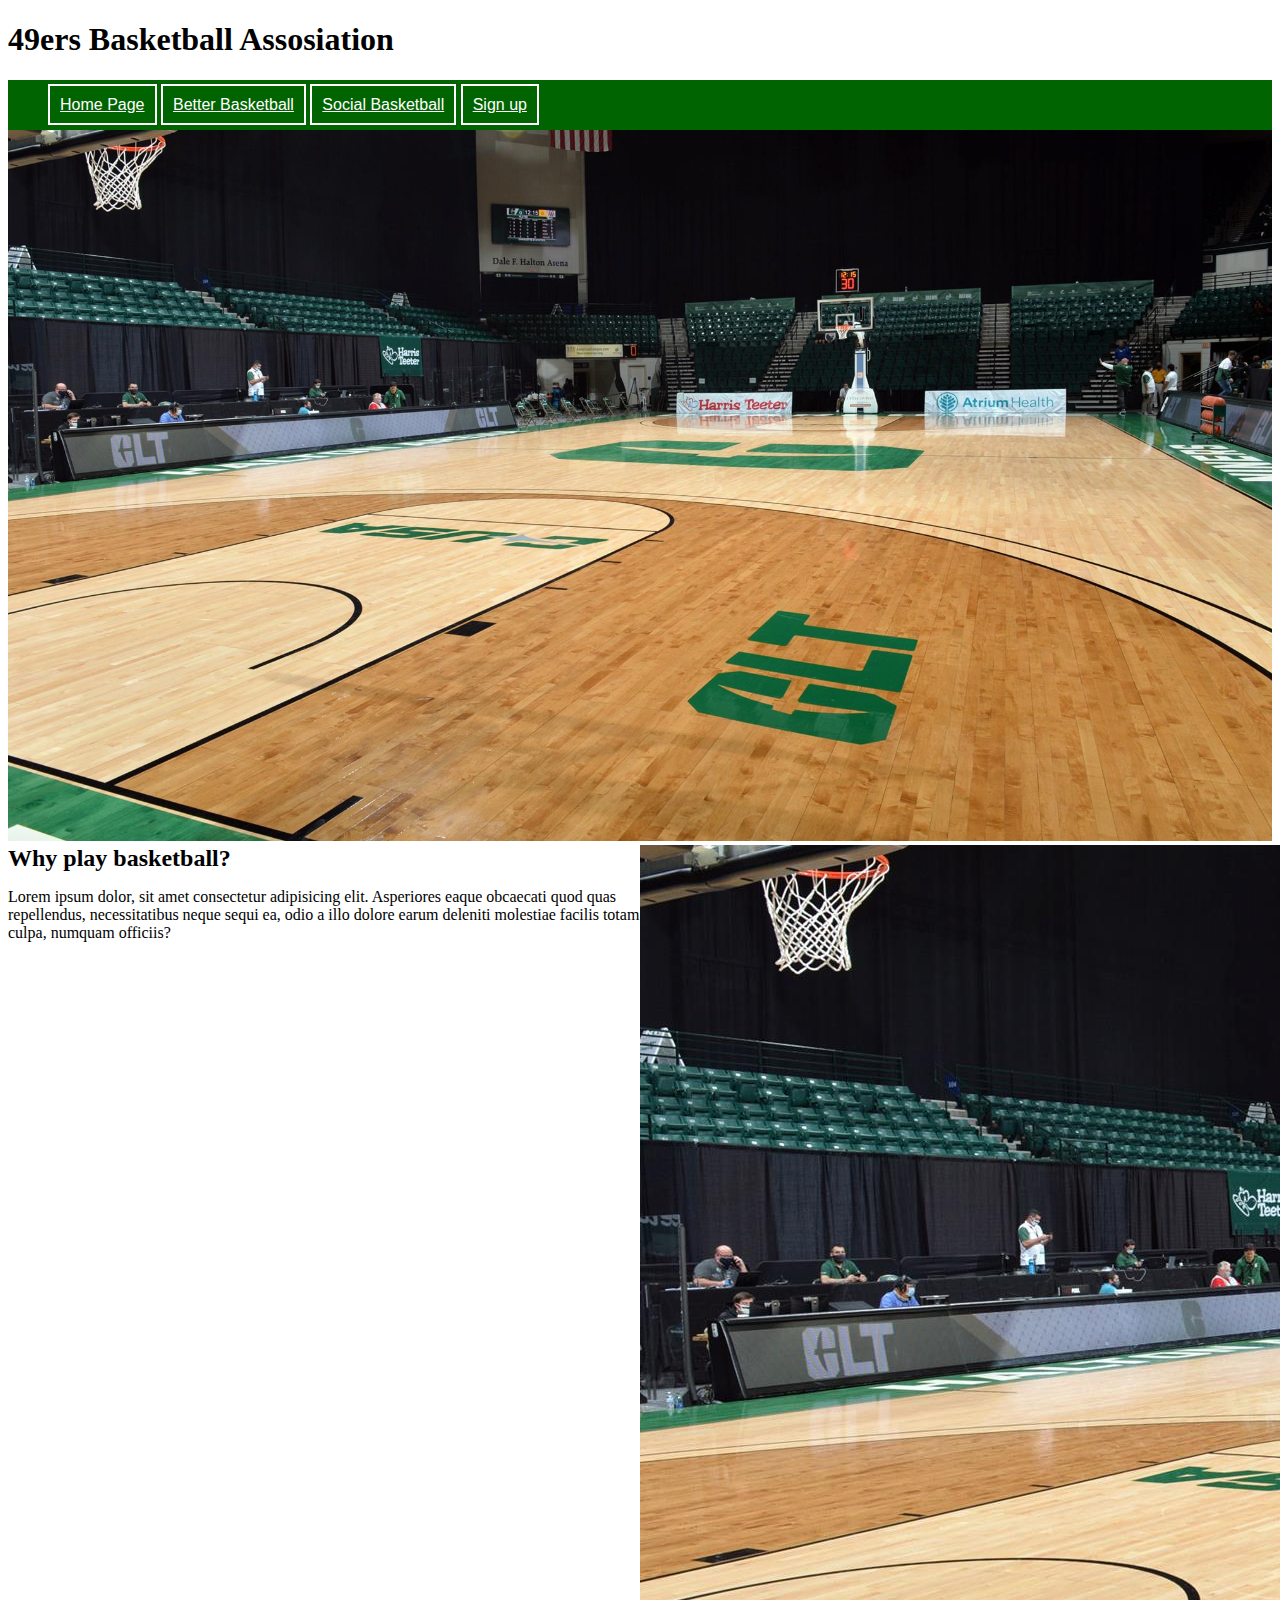
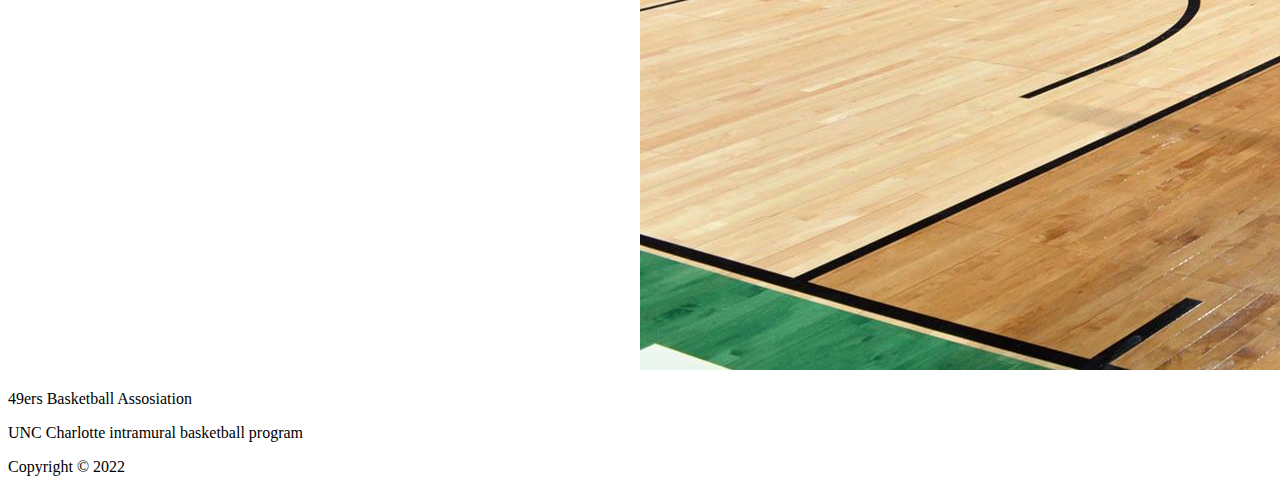
<file: index.html>
<!DOCTYPE html>
<html lang="en">
  <head>
    <meta charset="UTF-8" />
    <meta http-equiv="X-UA-Compatible" content="IE=edge" />
    <meta name="viewport" content="width=device-width, initial-scale=1.0" />
    <!-- link the styleBB css file -->
    <link rel="stylesheet" href="style.css" />
    <title>49ers Basketball Assosiation</title>
  </head>
  <body>
    <header>
      <h1>49ers Basketball Assosiation</h1>
      <nav class="navbar">
        <ul>
          <li><a href="index.html">Home Page</a></li>
          <li><a href="BetterBasketball.html">Better Basketball</a></li>
          <li><a href="SocialBasketball.html">Social Basketball</a></li>
          <li><a href="">Sign up</a></li>
        </ul>
      </nav>
    </header>
    <img class="intro-img" src="./images/BasketballCourt.jpg" alt="" />
    <div class="info-division">
      <div class="section-txt">
        <h2>Why play basketball?</h2>
        <p>
          Lorem ipsum dolor, sit amet consectetur adipisicing elit. Asperiores
          eaque obcaecati quod quas repellendus, necessitatibus neque sequi ea,
          odio a illo dolore earum deleniti molestiae facilis totam culpa,
          numquam officiis?
        </p>
      </div>
      <div class="section-img">
        <img class="img" src="./images/BasketballCourt.jpg" alt="" />
      </div>
    </div>
    <main></main>
    <!-- Create a footer  -->
    <footer>
      <p>49ers Basketball Assosiation</p>
      <p>UNC Charlotte intramural basketball program</p>
      <p>Copyright &copy; 2022</p>
    </footer>
  </body>
</html>
</file>
<file: style.css>
/* * {
  margin: 0;
} */

.navbar {
  overflow: hidden;
  background-color: darkgreen;
  font-family: Arial, Helvetica, sans-serif;
  width: 100%;
}

li {
  display: inline-block;
}
/* 
ul {
  border: solid 1px black;
} */

a {
  background-color: darkgreen;
  padding: 10px;
  border: solid 2px white;
  color: white;
  margin: 0;
}

.intro-img {
  width: 100%;
}
.info-division {
  width: 100%;
  height: 20%;
  display: flex;
  flex-direction: row;
}
.section-img {
  align-self: flex-end;
  width: 50%;
  height: 20%;
}

.section-text {
  width: 50%;
  padding: 10px;
}
h2 {
  margin: 0;
}

div img {
  object-fit: fill;
}
</file>
